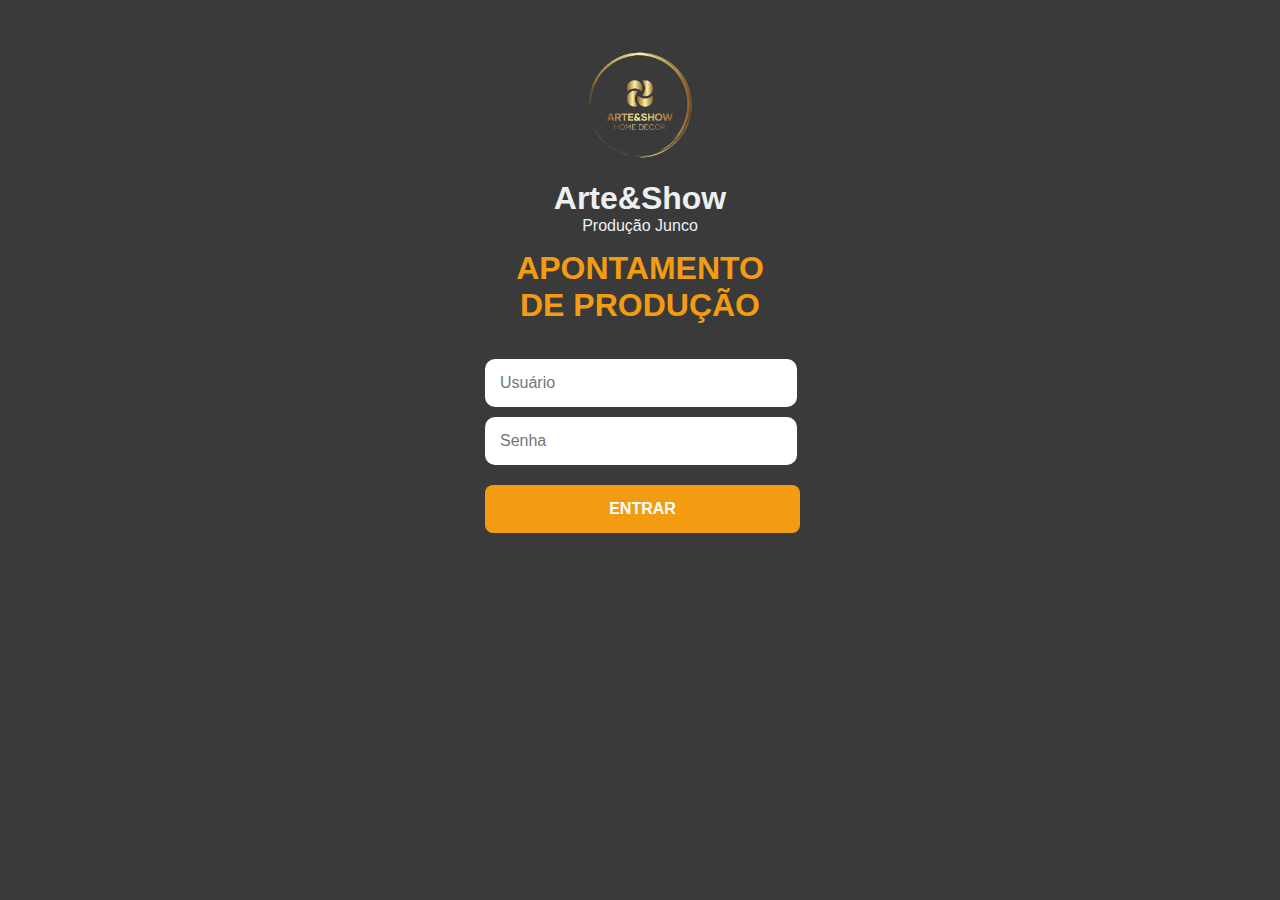
<file: index.html>
<!DOCTYPE html>
<html lang="pt">
<head>
    <meta charset="UTF-8">
    <meta name="viewport" content="width=device-width, initial-scale=1.0">
    <title>Document</title>
    <link rel="stylesheet" href="style.css">
</head>
<body>
    <header>
        <img src="471509474_622548333548650_6277356145412687007_n-removebg-preview.png" alt="">
        <h1>Arte&Show</h1>
        <p>Produção Junco</p>
    </header>

    <h1 class="title">APONTAMENTO DE PRODUÇÃO</h1>

    <section>
        <div class="painel">
            <form onsubmit="return validar()">
                <input type="text" id="login" placeholder="Usuário" required>
                <input type="password" id="senha" placeholder="Senha" required>
                <button type="submit">Entrar</button>
            </form>
        </div>
    </section>

    <script>
        function validar() {
            const login = document.getElementById('login').value;
            const senha = document.getElementById('senha').value;

            if (senha === '8125' && login.toLowerCase() === 'pedro') {
                // Redireciona para producao.html e passa o nome do usuário na URL
                window.location.href = `producao.html?juncador=${login.toLowerCase()}`;
                return false;
            } else if (senha === '1234' && login.toLowerCase() === 'denilson') {
                // MUDANÇA AQUI: Redireciona para a nova página de supervisor
                window.location.href = `supervisor.html?supervisor=${login.toLowerCase()}`; 
                return false;
            } else {
                alert('Senha ou login errados!');
                return false;
            }
        }
    </script>

</body>
</html>
</file>
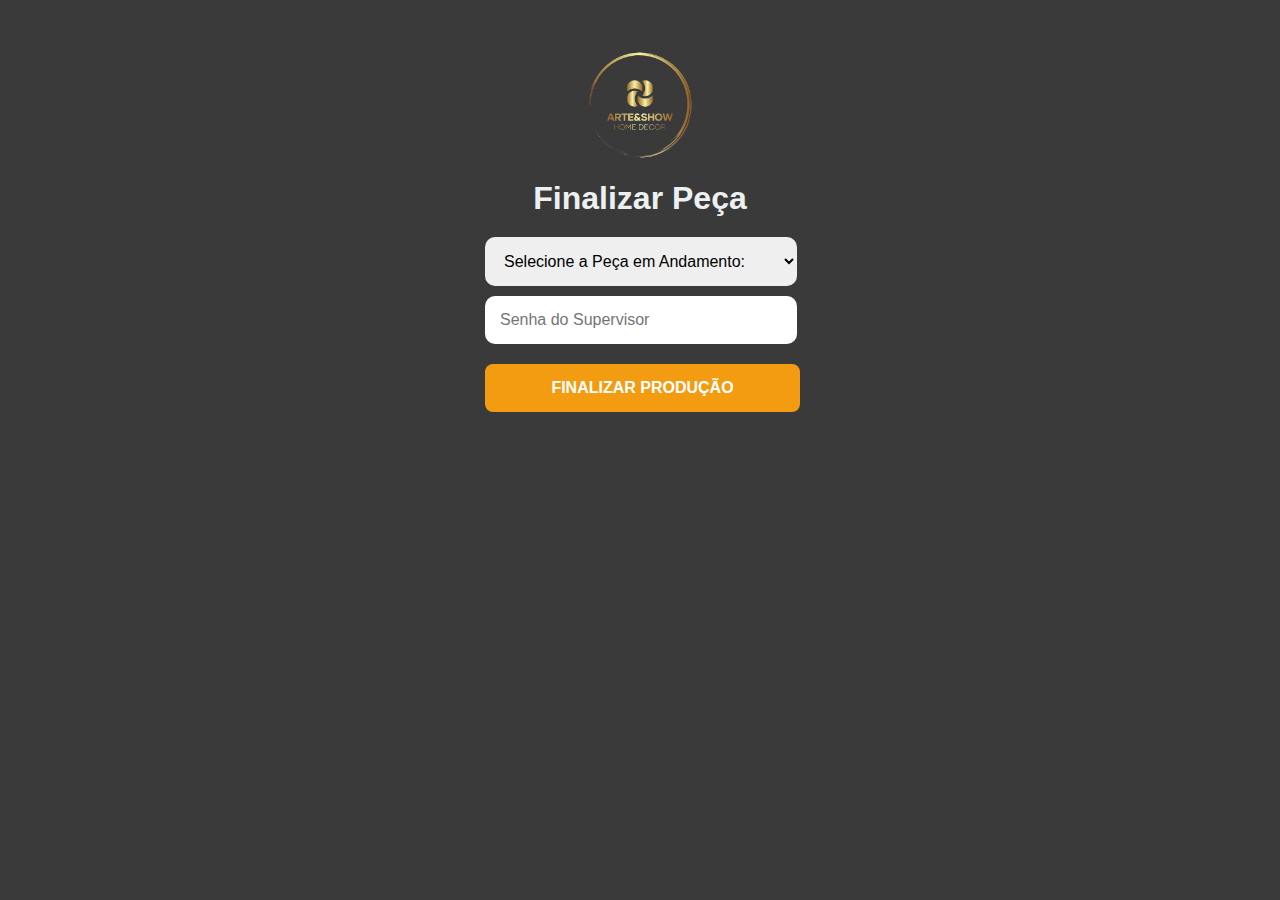
<file: finalizacao.html>
<!DOCTYPE html>
<html lang="pt-br">
<head>
    <meta charset="UTF-8">
    <meta name="viewport" content="width=device-width, initial-scale=1.0">
    <title>Finalizar Peça - Arte&Show</title>
    <link rel="stylesheet" href="style.css">
</head>
<body>
    <header>
        <img src="471509474_622548333548650_6277356145412687007_n-removebg-preview.png" alt="Logo Arte&Show" class="header-logo">
        <h1>Finalizar Peça</h1>
    </header>

    <section>
        <div class="painel">
            <form id="finalizar-peca-form">
                <select name="tarefaEmAndamento" id="tarefaEmAndamento" required>
                    <option value="" disabled selected>Selecione a Peça em Andamento:</option>
                    </select>
                <input type="password" id="senhaSupervisor" placeholder="Senha do Supervisor" required>
                <button type="submit">Finalizar Produção</button>
            </form>
        </div>
    </section>

    <script>
        function getUrlParameter(name) {
            name = name.replace(/[\[]/, '\\[').replace(/[\]]/, '\\]');
            var regex = new RegExp('[\\?&]' + name + '=([^&#]*)');
            var results = regex.exec(location.search);
            return results === null ? '' : decodeURIComponent(results[1].replace(/\+/g, ' '));
        }

        const juncadorLogado = getUrlParameter('juncador');
        const finalizarPecaForm = document.getElementById('finalizar-peca-form');
        const selectTarefas = document.getElementById('tarefaEmAndamento');

        // Carregar tarefas em andamento para este juncador
        function carregarTarefasEmAndamento() {
            const historico = JSON.parse(localStorage.getItem('historicoProducao') || '[]');
            const tarefasAbertas = historico.filter(item => item.juncador === juncadorLogado && item.dataFim === null);

            if (tarefasAbertas.length === 0) {
                const option = document.createElement('option');
                option.value = "";
                option.textContent = "Nenhuma peça em andamento.";
                option.disabled = true;
                selectTarefas.appendChild(option);
            } else {
                tarefasAbertas.forEach(item => {
                    const option = document.createElement('option');
                    option.value = item.id;
                    option.textContent = `${item.peca} (Início: ${new Date(item.dataInicio).toLocaleString()})`;
                    selectTarefas.appendChild(option);
                });
            }
        }

        carregarTarefasEmAndamento();

        finalizarPecaForm.addEventListener('submit', function(event) {
            event.preventDefault();
            
            const idTarefaSelecionada = document.getElementById('tarefaEmAndamento').value;
            const senhaSupervisor = document.getElementById('senhaSupervisor').value;

            if (!idTarefaSelecionada) {
                alert('Por favor, selecione uma peça para finalizar.');
                return;
            }

            // Validação de senha simples
            if (senhaSupervisor === '8125' || senhaSupervisor === '1234') { 
                const historico = JSON.parse(localStorage.getItem('historicoProducao') || '[]');
                
                const tarefaIndex = historico.findIndex(item => item.id === idTarefaSelecionada && item.juncador === juncadorLogado);

                if (tarefaIndex > -1) {
                    historico[tarefaIndex].dataFim = new Date().toISOString();
                    historico[tarefaIndex].supervisorFim = senhaSupervisor;

                    localStorage.setItem('historicoProducao', JSON.stringify(historico));
                    alert('Produção finalizada com sucesso!');
                    window.location.href = `producao.html?juncador=${juncadorLogado}`;
                } else {
                    alert('Erro: Tarefa não encontrada ou não pertence a este juncador.');
                }
            } else {
                alert('Senha do supervisor incorreta!');
            }
        });
    </script>
</body>
</html>
</file>
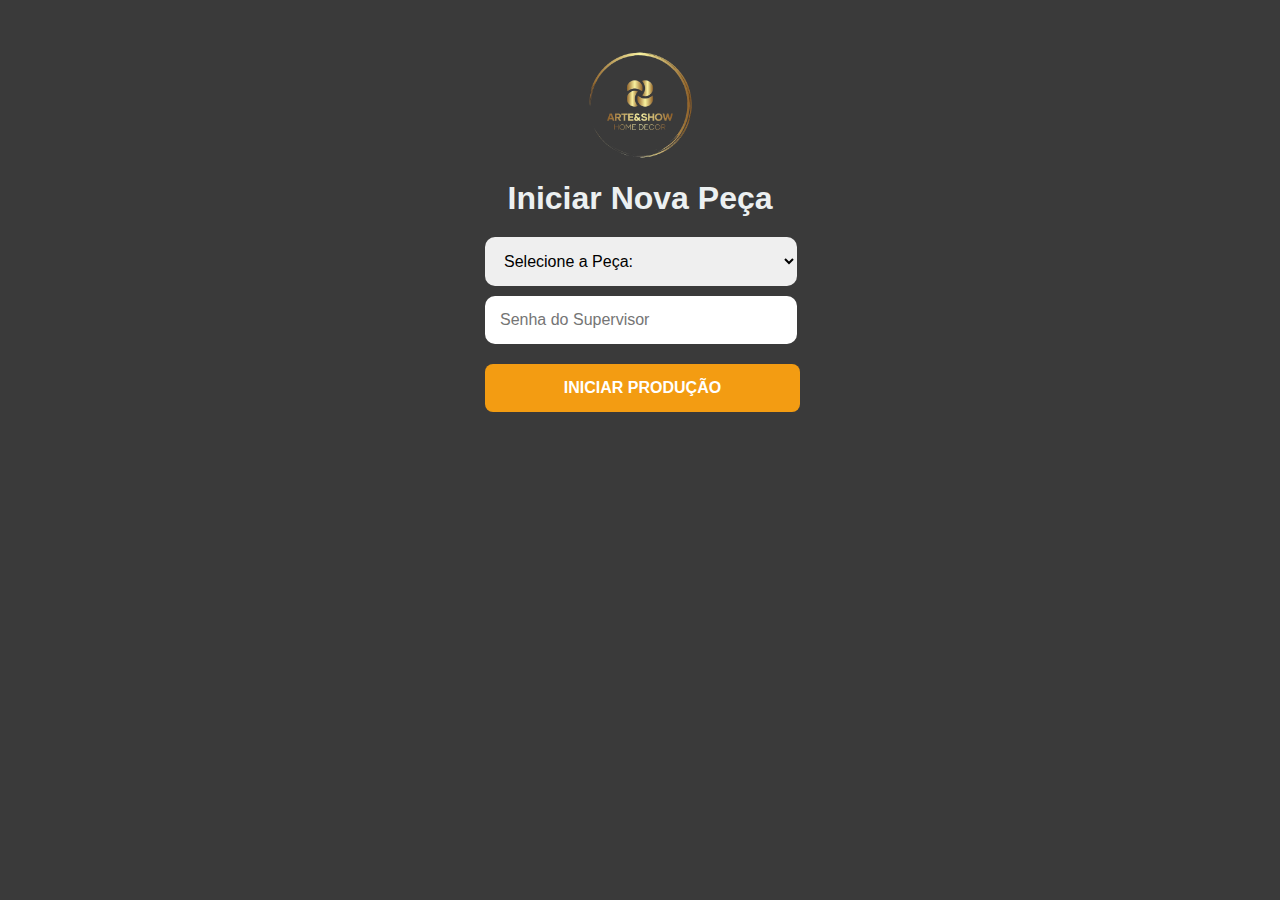
<file: iniciacao.html>
<!DOCTYPE html>
<html lang="pt-br">
<head>
    <meta charset="UTF-8">
    <meta name="viewport" content="width=device-width, initial-scale=1.0">
    <title>Iniciar Peça - Arte&Show</title>
    <link rel="stylesheet" href="style.css">
</head>
<body>
    <header>
        <img src="471509474_622548333548650_6277356145412687007_n-removebg-preview.png" alt="Logo Arte&Show" class="header-logo">
        <h1>Iniciar Nova Peça</h1>
    </header>

    <section>
        <div class="painel">
            <form id="iniciar-peca-form">
                <select name="peca" id="peca" required>
                    <option value="" disabled selected>Selecione a Peça:</option>
                    <option value="Malta">Malta</option>
                    <option value="Golden">Golden</option>
                    <option value="Amber">Amber</option>
                    <option value="Marbela">Marbela</option>
                </select>
                <input type="password" id="senhaSupervisor" placeholder="Senha do Supervisor" required>
                <button type="submit">Iniciar Produção</button>
            </form>
        </div>
    </section>

    <script>
        function getUrlParameter(name) {
            name = name.replace(/[\[]/, '\\[').replace(/[\]]/, '\\]');
            var regex = new RegExp('[\\?&]' + name + '=([^&#]*)');
            var results = regex.exec(location.search);
            return results === null ? '' : decodeURIComponent(results[1].replace(/\+/g, ' '));
        }

        const juncadorLogado = getUrlParameter('juncador');
        const iniciarPecaForm = document.getElementById('iniciar-peca-form');

        iniciarPecaForm.addEventListener('submit', function(event) {
            event.preventDefault();
            
            const pecaSelecionada = document.getElementById('peca').value;
            const senhaSupervisor = document.getElementById('senhaSupervisor').value;

            // Validação de senha simples (poderia ser mais complexa)
            if (senhaSupervisor === '8125' || senhaSupervisor === '1234') { // Senhas de supervisor válidas
                const historico = JSON.parse(localStorage.getItem('historicoProducao') || '[]');
                
                const novoApontamento = {
                    id: 'prod_' + Date.now(), // ID único baseado no timestamp
                    juncador: juncadorLogado,
                    peca: pecaSelecionada,
                    dataInicio: new Date().toISOString(), // Data/hora atual no formato ISO
                    supervisorInicio: senhaSupervisor, // Ou o nome do supervisor se você tiver
                    dataFim: null,
                    supervisorFim: null
                };

                historico.push(novoApontamento);
                localStorage.setItem('historicoProducao', JSON.stringify(historico));
                alert('Produção de ' + pecaSelecionada + ' iniciada com sucesso!');
                window.location.href = `producao.html?juncador=${juncadorLogado}`; // Volta para a página do juncador
            } else {
                alert('Senha do supervisor incorreta!');
            }
        });
    </script>
</body>
</html>
</file>
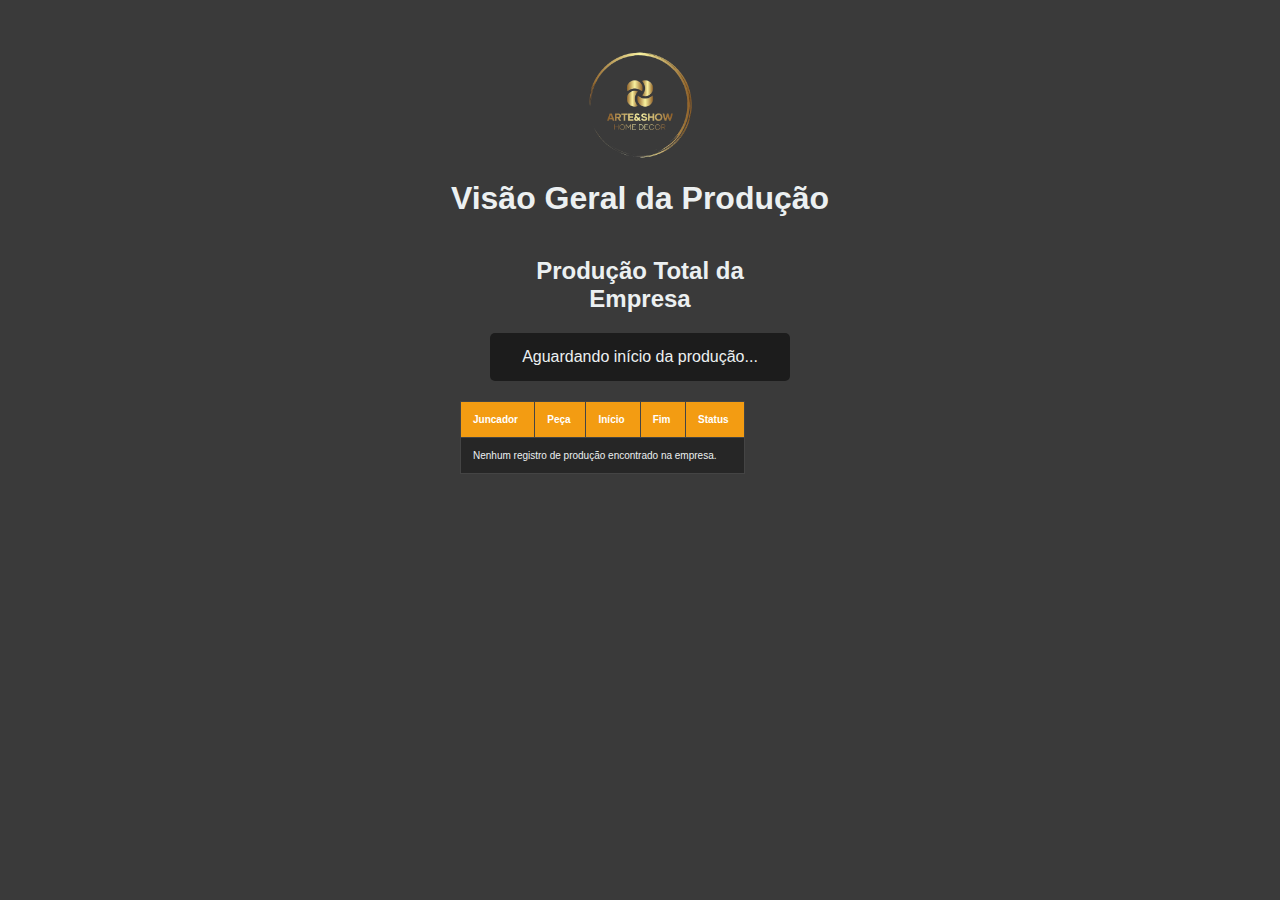
<file: supervisor.html>
<!DOCTYPE html>
<html lang="pt-br">
<head>
    <meta charset="UTF-8">
    <meta name="viewport" content="width=device-width, initial-scale=1.0">
    <title>Visão Geral da Produção - Arte&Show</title>
    <link rel="stylesheet" href="style.css"> 
    <style>
        /* Estilos adicionais para esta página */
        table {
            width: 95%; /* Tabela um pouco mais larga */
            margin-left: -30px;
            border-collapse: collapse;
            background-color: #262626;
        }
        th, td {
            border: 1px solid #444;
            padding: 12px;
            text-align: left;
            font-size: 10px;
        }

        th {
            background-color: #F39C12; /* Cor de destaque do cabeçalho */
            color: white;
        }
        .summary-stats {
            display: flex;
            justify-content: space-around;
            align-items: center;
            padding: 15px;
            background-color: #1c1c1c;
            border-radius: 5px;
            margin-bottom: 20px;
        }
        .stat {
            text-align: center;
        }
        .stat h3 {
            padding: 0px;
            color: #AAAAAA;
            font-size: 1em;
        }
        .stat p {
            margin: 0;
            font-size: 1.5em;
            font-weight: bold;
            color: #F39C12;
        }
    </style>
</head>
<body>
    <header>
        <img src="471509474_622548333548650_6277356145412687007_n-removebg-preview.png" alt="Logo Arte&Show" class="header-logo">
        <h1>Visão Geral da Produção</h1>
    </header>

    <section>
        <div class="painel">
            <h2>Produção Total da Empresa</h2>

            <div class="summary-stats" id="stats">
                </div>

            <table id="producaoTotalTable">
                <thead>
                    <tr>
                        <th>Juncador</th> <th>Peça</th>
                        <th>Início</th>
                        <th>Fim</th>
                        <th>Status</th>
                    </tr>
                </thead>
                <tbody>
                    </tbody>
            </table>
        </div>
    </section>

    <script>
        document.addEventListener('DOMContentLoaded', function() {
            const tableBody = document.querySelector('#producaoTotalTable tbody');
            const statsContainer = document.getElementById('stats');
            
            // Carrega todos os dados do "banco de dados" do navegador
            const historicoCompleto = JSON.parse(localStorage.getItem('historicoProducao') || '[]');

            // Limpa a tabela antes de preencher
            tableBody.innerHTML = '';

            if (historicoCompleto.length === 0) {
                tableBody.innerHTML = '<tr><td colspan="5">Nenhum registro de produção encontrado na empresa.</td></tr>';
                statsContainer.innerHTML = '<p>Aguardando início da produção...</p>';
            } else {
                let totalEmAndamento = 0;
                let totalConcluido = 0;

                // Loop para preencher a tabela com TODOS os registros
                historicoCompleto.forEach(item => {
                    const row = tableBody.insertRow();
                    
                    // Preenche cada célula da linha
                    row.insertCell().textContent = item.juncador; // Mostra o nome do juncador
                    row.insertCell().textContent = item.peca;
                    row.insertCell().textContent = new Date(item.dataInicio).toLocaleString('pt-BR');
                    
                    // Verifica se a peça já foi finalizada
                    if (item.dataFim) {
                        row.insertCell().textContent = new Date(item.dataFim).toLocaleString('pt-BR');
                        row.insertCell().textContent = '✅ Concluído';
                        totalConcluido++;
                    } else {
                        row.insertCell().textContent = '---';
                        row.insertCell().textContent = '⏳ Em Andamento';
                        totalEmAndamento++;
                    }
                });

                // Atualiza as estatísticas
                statsContainer.innerHTML = `
                    <div class="stat">
                        <h3>Em Andamento</h3>
                        <p>${totalEmAndamento}</p>
                    </div>
                    <div class="stat">
                        <h3>Peças Concluídas</h3>
                        <p>${totalConcluido}</p>
                    </div>
                    <div class="stat">
                        <h3>Total de Peças</h3>
                        <p>${historicoCompleto.length}</p>
                    </div>
                `;
            }
        });
    </script>
</body>
</html>
</file>
<file: style.css>
body {
    font-family: Arial, sans-serif;
    background-color: #3a3a3a; /* Fundo escuro */
    color: #ecf0f1; /* Texto claro */
    margin: 0;
    display: flex;
    flex-direction: column; /* Para cabeçalho e conteúdo */
    align-items: center;
    text-align: center;
}

header {
    display: flex;
    flex-direction: column;
    align-items: center;
    width: 100%;
}

header img {
    width: 150px;
    margin-top: 30px;
}

header h1, p {
    margin: 0;
}

.title {
    color: #F39C12;
    width: 300px;
    font-weight: 600;
    margin: 15px;
        text-align: center;
}

.painel {
    width: 300px;
    height: auto;
    padding: 20px;
    text-align: center;
    border-radius: 2px;
}

input, select {
    display: block;
    width: 94%;
    margin-bottom: 10px;
    padding: 15px;
    font-size: 16px;
    border: 1px solid #ccc;
    border-radius: 10px;
    margin-left: -5px;

    border: 0;
    outline: 0;
}

select {
    width: 104%;
}

button {
    /* Cores e Aparência */
    background-color: #F39C12; /* Laranja Principal (Cor de ação) */
    color: #FFFFFF;             /* Texto branco puro para alto contraste */
    border: none;                /* Sem borda padrão */
    border-radius: 8px;          /* Cantos arredondados suaves */
    margin-left: -5px;

    /* Dimensões e Espaçamento */
    width: 105%;                 /* Ocupa 100% da largura do seu container pai */
    padding: 15px 20px;          /* Espaçamento interno: 15px vertical, 20px horizontal */
    margin-top: 10px;            /* Margem superior para separar do elemento acima */

    /* Tipografia */
    font-size: 16px;             /* Tamanho da fonte do texto do botão */
    font-weight: bold;           /* Texto em negrito */
    text-transform: uppercase;   /* Texto em maiúsculas para maior destaque */

    /* Interatividade */
    cursor: pointer;             /* Mostra um cursor de "mãozinha" ao passar por cima */
    transition: background-color 0.3s ease; /* Transição suave para o hover */
}
</file>
